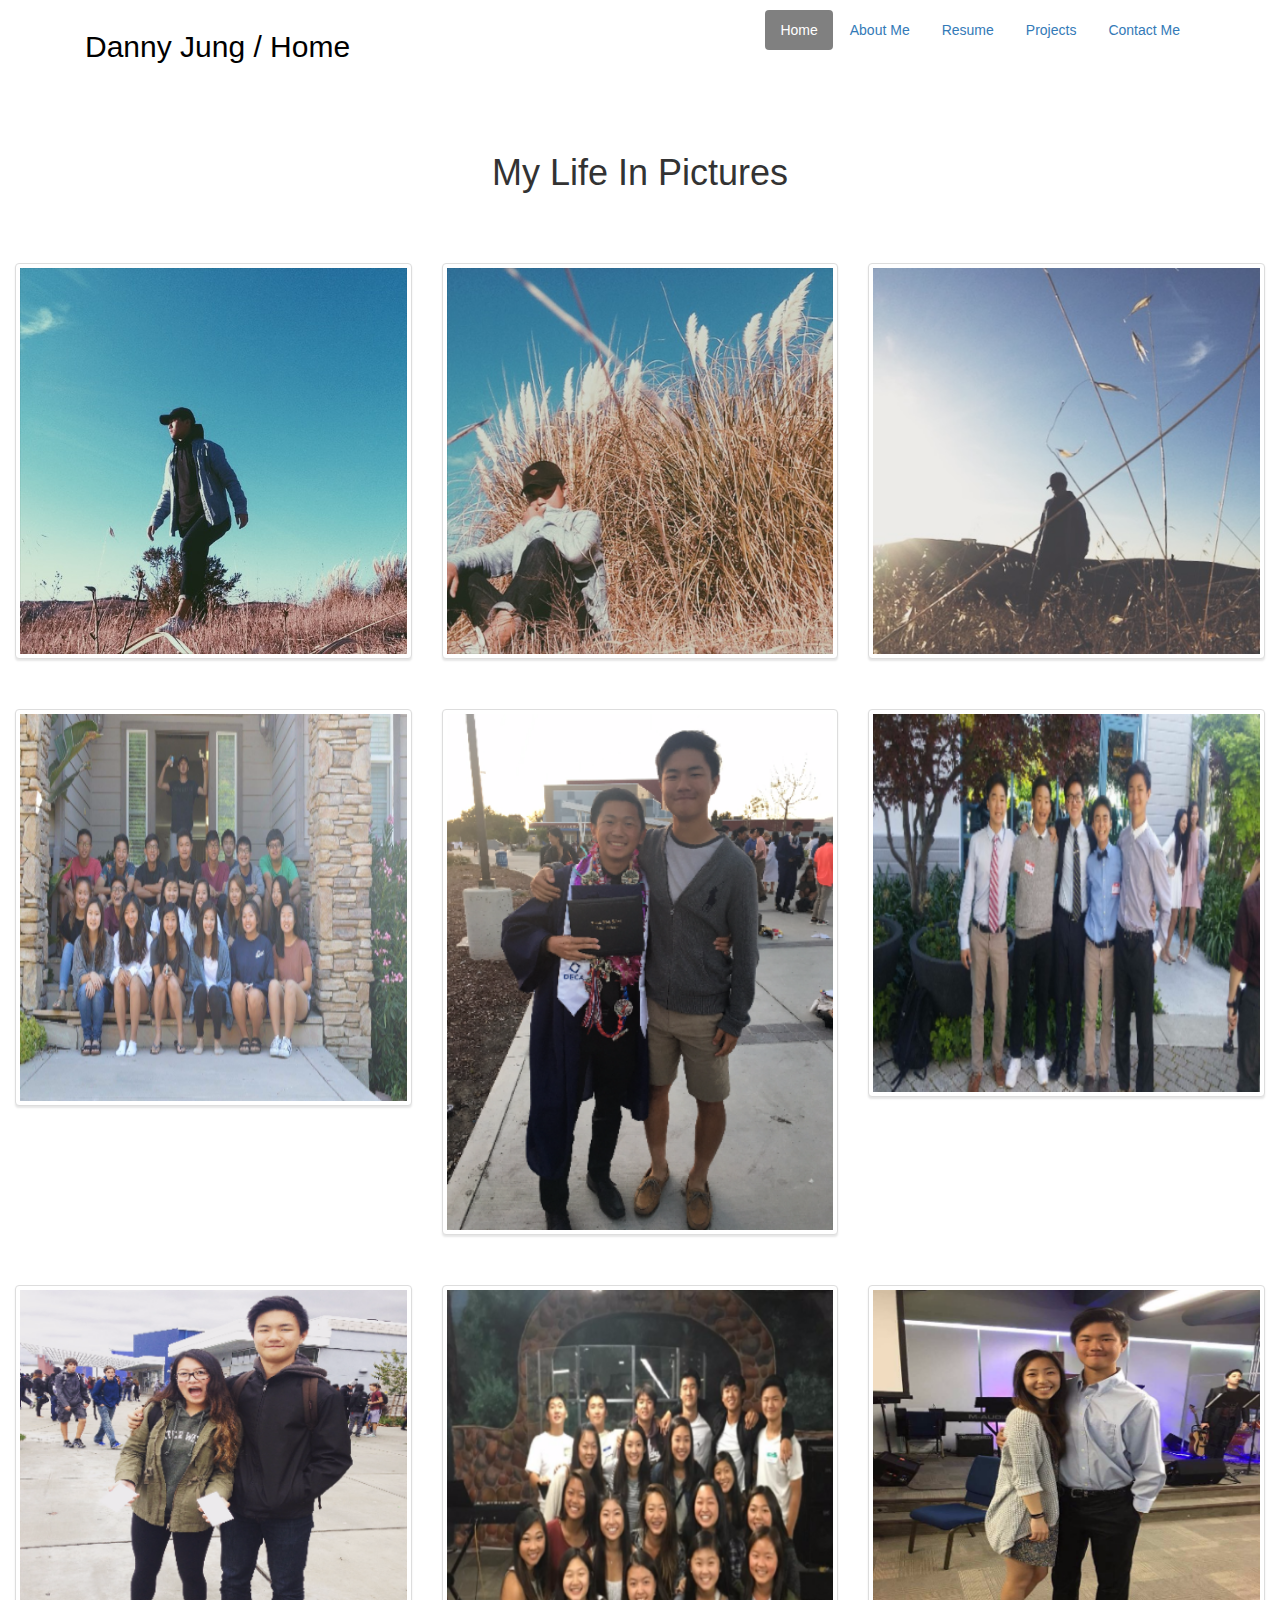
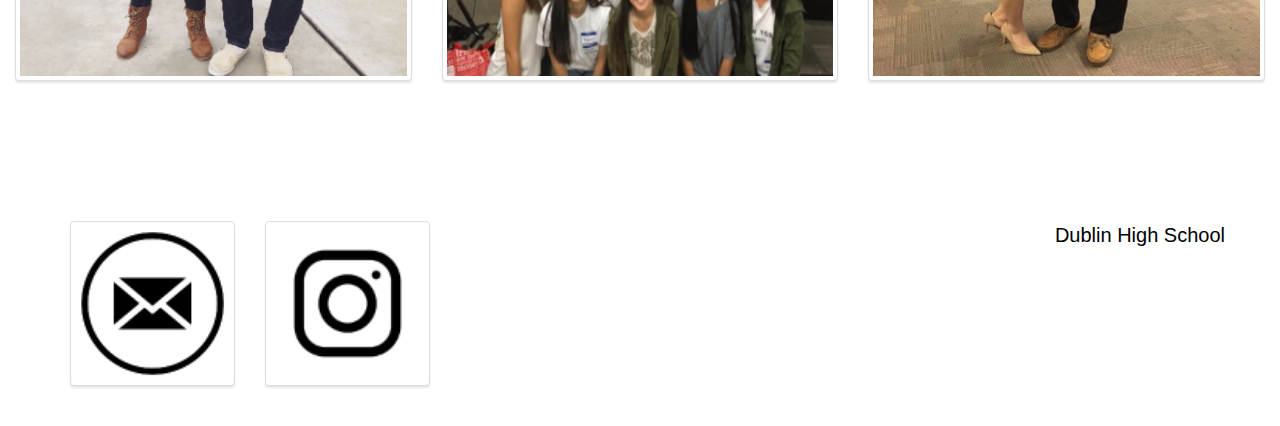
<file: index.html>
<!DOCTYPE html>
<html>
    <head>
        <title>Danny Jung's Online Portfolio </title>
        <meta charset="utf-8">
        <link rel='stylesheet' href='Jung.style.css'>  
        <link rel="stylesheet" type="text/css" href="bootstrap-3.3.7-dist/css/bootstrap.css"/>
    </head>
    <body>
       <header class ="container">
            <div class ="row">
            </div>
                <div class ="col-md-6">
                    <h1>Danny Jung / Home</h1>
                </div>
            <div class ="col-md-6 pull-right">
                <ul class="nav nav-pills pull-right">
                    <li class="active">
                         <a href="Jung_Home.html">Home</a>
                    </li>
                    <li>
                        <a href="Jung_AboutMe.html">About Me</a>
                    </li>
                    <li>
                        <a href="Jung_Resume.html">Resume</a>
                    </li>
                     <li>
                        <a href="Jung_Projects.html">Projects</a>
                    </li>
                    <li>
                        <a href="Jung_ContactMe.html">Contact Me</a>
                    </li>
                </ul>
            </div>
        </header>
        <br>
        <br>
        <center> 
            <h1>My Life In Pictures</h1> 
        </center>
        <br>
        <br>
        <br>
        
        <section class="main">
            <div class ="container-fluid">
                    <div class ="row">
                        <div class= "col-md-4">
                            <a ref="#" class="thumbnail">
                                <img src="Images/WalkingPic.jpg">
                            </a>
                        </div>
                        <div class="col-md-4">
                            <a href="#" class="thumbnail">
                                 <img src ="Images/ProfilePic.jpg">
                            </a>
                        </div>
                        
                        <div class="col-md-4">
                            <a href="#" class="thumbnail">
                                 <img src = "Images/ValleyPic.jpg">
                            </a>
                        </div>
                    </div>
                </div>
          </div>
        </section>
        
        <section class="main">
            <div class ="container-fluid">
                <div class ="row">
                    <div class= "col-md-4">
                        <a ref="#" class="thumbnail">
                            <img src="Images/SecondFamilyPic.jpg">
                        </a>
                    </div>
                    <div class="col-md-4">
                        <a href="#" class="thumbnail">
                             <img src ="Images/Friends.jpg">
                        </a>
                    </div>
                    <div>
                    <div class="col-md-4">
                        <a href="#" class="thumbnail">
                             <img src = "Images/Brothers.jpg">
                        </a>
                    </div>
                </div>
            </div>
        </section>
        
         <section class="main">
            <div class ="container-fluid">
                <div class ="row">
                    <div class= "col-md-4">
                        <a ref="#" class="thumbnail">
                            <img src="Images/KaylaQuan.JPG">
                        </a>
                    </div>
                    <div class="col-md-4">
                        <a href="#" class="thumbnail">
                             <img src ="Images/CellGroup.jpg">
                        </a>
                    </div>
                    <div>
                    <div class="col-md-4">
                        <a href="#" class="thumbnail">
                             <img src = "Images/EstherNA.JPG">
                        </a>
                    </div>
                </div>
            </div>
          </div>
        </section>
        <br>
        <br>
        <br>
        <br>
        <footer class="container">
            <div class= "row">
                <div class row="col-xs-8">
                    <div class="col-xs-2">
                         <a href="mailto:djung6040@gmail.com" class="thumbnail">
                            <img src ="Images/Email-Icon.png">
                         </a>
                    </div>
                    <div class="col-xs-2">
                       <a href="https://www.instagram.com/d.jungg/" class ="thumbnail">
                            <img src ="Images/InstagramIcon.png">
                        </a>
                    </div>
                </div>
            <div class = "pull-right">
                <p>Dublin High School</p>
            </div>
        </div>
    </footer>
</body>
</html>
</file>
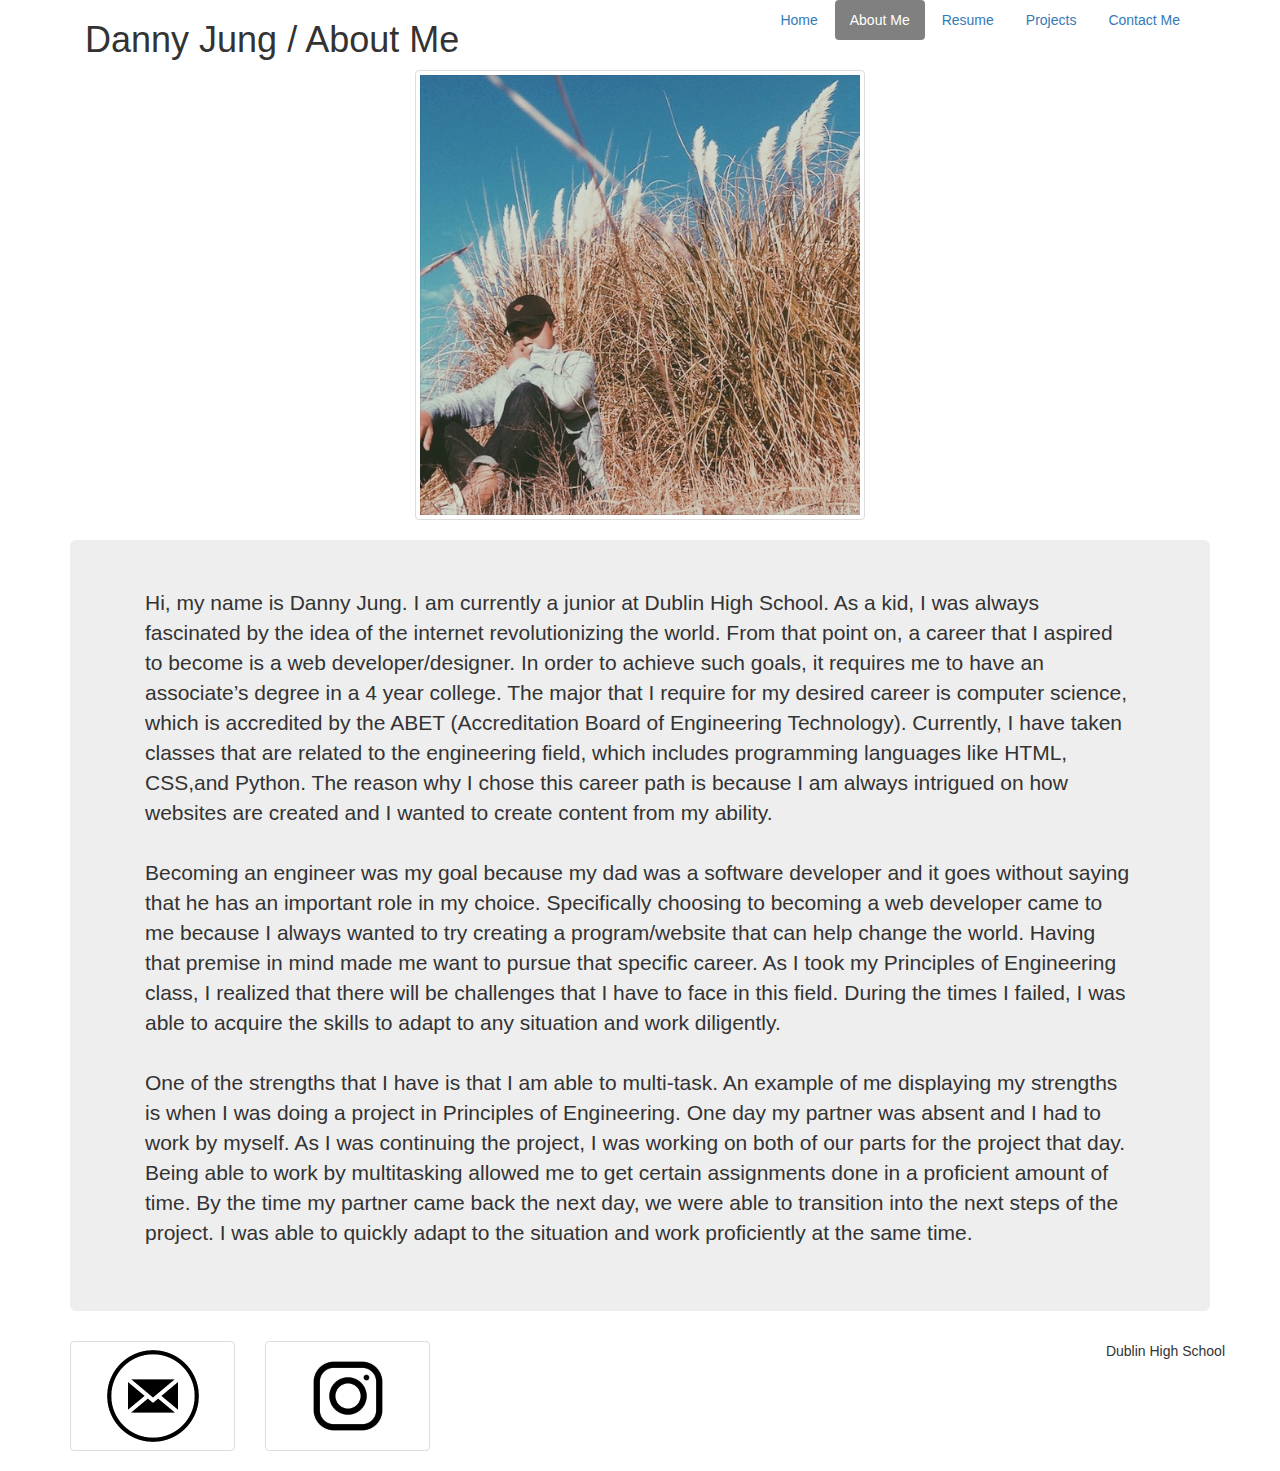
<file: Jung_AboutMe.html>
<!DOCTYPE html>
<html>
    <head>
        <title>Danny Jung's Online Portfolio </title>
        <meta charset="utf-8">
         <link rel="stylesheet" type="text/css" href="bootstrap-3.3.7-dist/css/bootstrap.css"/>
    </head>
       
    <body>
        <header class ="container">
            <div class ="row">
            </div>
                <div class ="col-md-6">
                    <h1>Danny Jung / About Me</h1>
                </div>
            <div class ="col-md-6 pull-right">
                <ul class="nav nav-pills pull-right">
                    <li>
                         <a href="Jung_Home.html">Home</a>
                    </li>
                    <li class="active">
                        <a href="Jung_AboutMe.html">About Me</a>
                    </li>
                    <li>
                        <a href="Jung_Resume.html">Resume</a>
                    </li>
                     <li>
                        <a href="Jung_Projects.html">Projects</a>
                    </li>
                    <li>
                        <a href="Jung_ContactMe.html">Contact Me</a>
                    </li>
                </ul>
            </div>
        </header>
    </body>
    
    <body>
       <div class="container">
                <center><img src="Images/ProfilePic.jpg" class="thumbnail"></center>
            </div>
                <section class="container">
                    <div class ="jumbotron">                  
                        <div class="container">
                            <div class="pull-right">
                            <p>   Hi, my name is Danny Jung. I am currently a junior at Dublin High School. As a kid, I was always fascinated by the idea of the internet revolutionizing the world. From that point on, a career that I aspired to become is a web developer/designer. In order to achieve such goals, it requires me to have an associate’s degree in a 4 year college. The major that I require for my desired career is computer science, which is accredited by the ABET (Accreditation Board of Engineering Technology). Currently, I have taken classes that are related to the engineering field, which includes programming languages like HTML, CSS,and Python. The reason why I chose this career path is because I am always intrigued on how websites are created and I wanted to create content from my ability.  
                             <br>
                             <br>
                              Becoming an engineer was my goal because my dad was a software developer and it goes without saying that he has an important role in my choice. Specifically choosing to becoming a web developer came to me because I always wanted to try creating a program/website that can help change the world. Having that premise in mind made me want to pursue that specific career. As I took my Principles of Engineering class, I realized that there will be challenges that I have to face in this field. During the times I failed, I was able to acquire the skills to adapt to any situation and work diligently.

                             <br>
                             <br>
                             One of the strengths that I have is that I am able to multi-task. An example of me displaying my strengths is when I was doing a project in Principles of Engineering. One day my partner was absent and I had to work by myself. As I was continuing the project, I was working on both of our parts for the project that day. Being able to work by multitasking allowed me to get certain assignments done in a proficient amount of time. By the time my partner came back the next day, we were able to transition into the next steps of the project. I was able to quickly adapt to the situation and work proficiently at the same time. 
                           
                            </p>
                        </div>
                      </div>
                    </div>
            </section>
        </div>
    </body>
    
    <footer class="container">
            <div class= "row">
                <div class row="col-xs-8">
                    <div class="col-xs-2">
                         <a href="mailto:djung6040@gmail.com" class="thumbnail">
                            <img src ="Images/Email-Icon.png">
                         </a>
                    </div>
                    <div class="col-xs-2">
                       <a href="https://www.instagram.com/d.jungg/" class ="thumbnail">
                            <img src ="Images/InstagramIcon.png">
                        </a>
                    </div>
                </div>
            <div class = "pull-right">
                <p>Dublin High School</p>
            </div>
        </div>
    </footer>
</body>
</html>
</file>
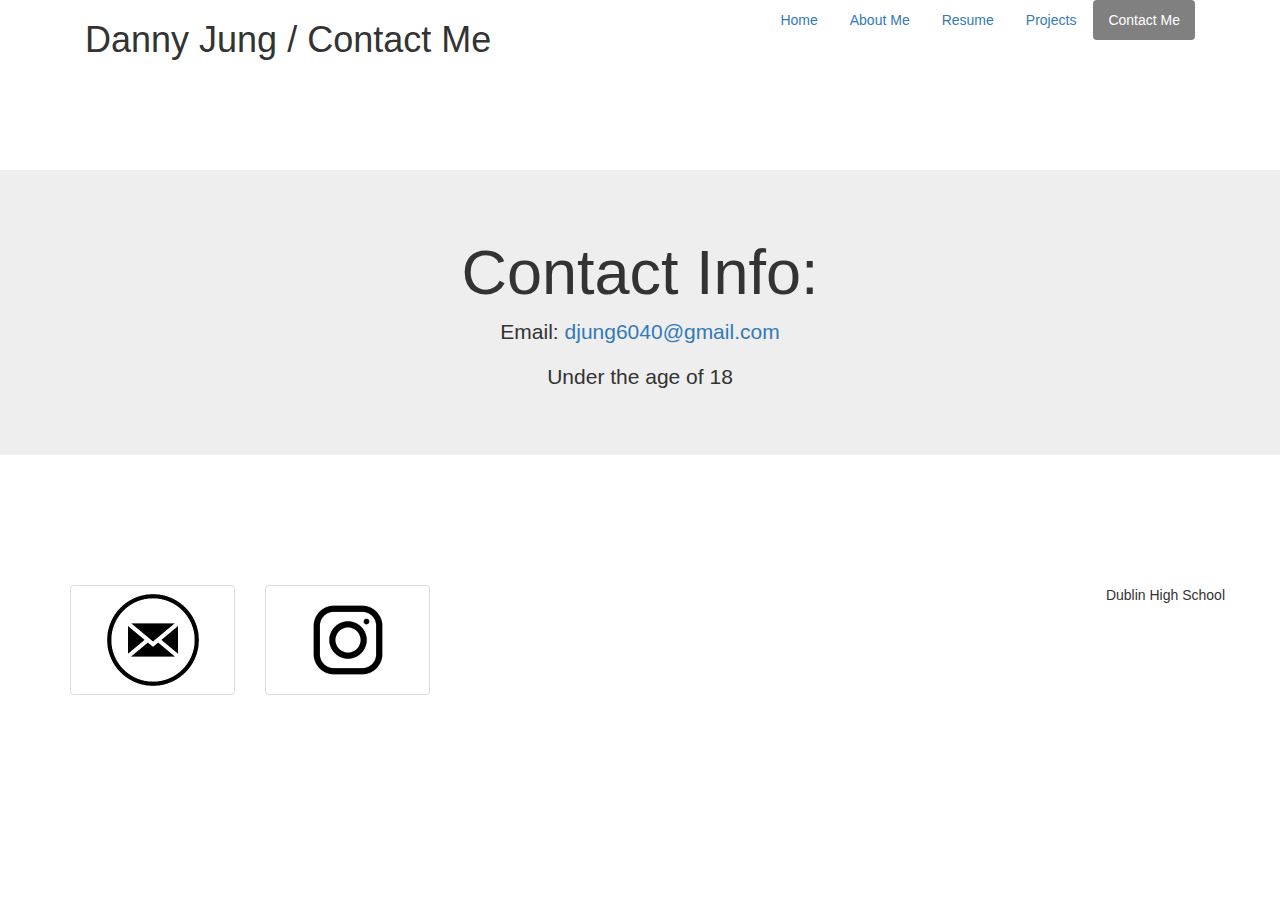
<file: Jung_ContactMe.html>
<!DOCTYPE html>
<html>
    <head>
        <title>Danny Jung's Online Portfolio </title>
        <meta charset="utf-8">
         <link rel="stylesheet" type="text/css" href="bootstrap-3.3.7-dist/css/bootstrap.css"/>
    </head>
       
    <body>
        <header class ="container">
            <div class ="row">
            </div>
                <div class ="col-md-6">
                    <h1>Danny Jung / Contact Me</h1>
                </div>
            <div class ="col-md-6 pull-right">
                <ul class="nav nav-pills pull-right">
                    <li>
                         <a href="Jung_Home.html">Home</a>
                    </li>
                    <li>
                        <a href="Jung_AboutMe.html">About Me</a>
                    </li>
                    <li>
                        <a href="Jung_Resume.html">Resume</a>
                    </li>
                     <li>
                        <a href="Jung_Projects.html">Projects</a>
                    </li>
                    <li class="active">
                        <a href="Jung_ContactMe.html">Contact Me</a>
                    </li>
                </ul>
            </div>
        </header>
    </body>
    <br>
    <br>
    <br>
    <br>
    <br>
    <body>
        <div class ="jumbotron">
            <div class="main">
	    	    <div class="container">
		    	    <div class="row">
		    	        <center>              	   
		    	            <h1 id= "projects_title">Contact Info:</h1>
                                 <div class="col-md-13"> 
		                              <div class="background">
		                                  <p>Email:  <a href="mailto:djung6040@gmail.com" text-align = "center">djung6040@gmail.com</a>
		                                  <p>Under the age of 18</p>
						         
						       </div>
					      </div>
					   </center>
				    </div>
			    </div>
		    </div>
		</div>
 </body>
 <br>
 <br>
 <br>
 <br>
 <br>
 <footer class="container">
            <div class= "row">
                <div class row="col-xs-8">
                    <div class="col-xs-2">
                         <a href="mailto:djung6040@gmail.com" class="thumbnail">
                            <img src ="Images/Email-Icon.png">
                         </a>
                    </div>
                    <div class="col-xs-2">
                       <a href="https://www.instagram.com/d.jungg/" class ="thumbnail">
                            <img src ="Images/InstagramIcon.png">
                        </a>
                    </div>
                </div>
            <div class = "pull-right">
                <p>Dublin High School</p>
            </div>
        </div>
    </footer>
</html>
</file>
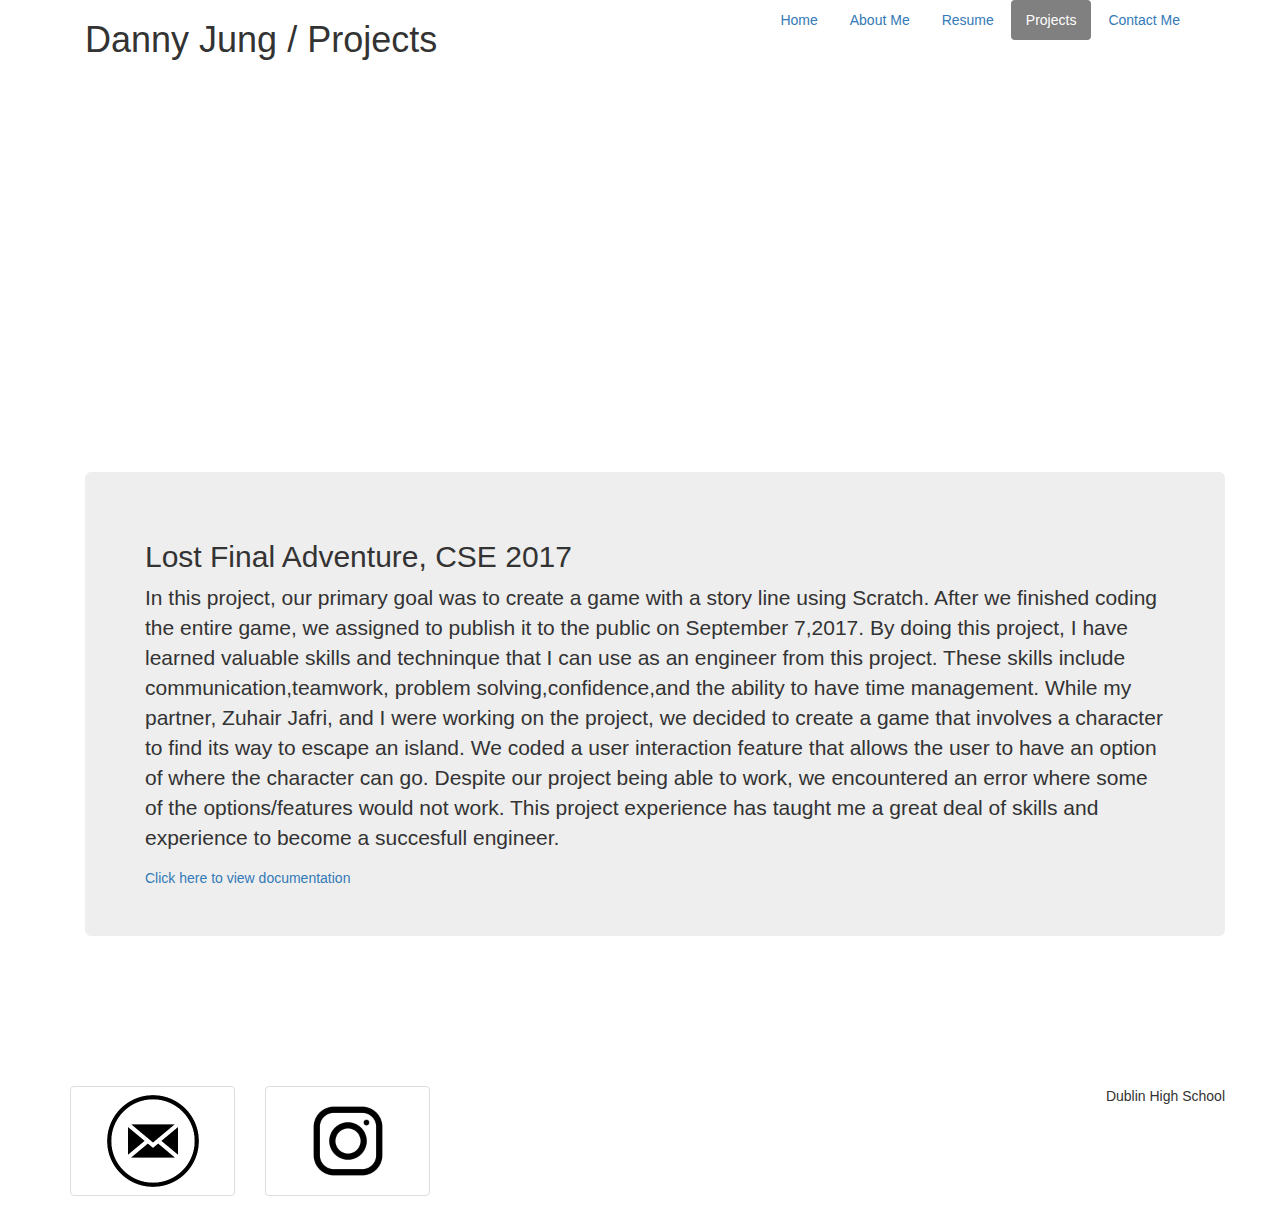
<file: Jung_Projects.html>
<!DOCTYPE html>
<html>
    <head>
        <title>Danny Jung's Online Portfolio </title>
        <meta charset="utf-8">
         <link rel="stylesheet" type="text/css" href="bootstrap-3.3.7-dist/css/bootstrap.css"/>
    </head>
       
    <body>
        <header class ="container">
            <div class ="row">
            </div>
                <div class ="col-md-6">
                    <h1>Danny Jung / Projects</h1>
                </div>
            <div class ="col-md-6 pull-right">
                <ul class="nav nav-pills pull-right">
                    <li>
                         <a href="Jung_Home.html">Home</a>
                    </li>
                    <li>
                        <a href="Jung_AboutMe.html">About Me</a>
                    </li>
                    <li>
                        <a href="Jung_Resume.html">Resume</a>
                    </li>
                    <li class="active">
                        <a href="Jung_Projects.html">Projects</a>
                    </li>
                    <li>
                        <a href="Jung_ContactMe.html">Contact Me</a>
                    </li>
                </ul>
            </div>
        </header>
    </body>
    
    <body>
            <div class="container">
               <div class="col-md-12">
                   <div class="row">
                   <center>
                       <iframe allowtransparency="true" align="center" width="485" height="402"src="//scratch.mit.edu/projects/embed/173538984/?autostart=false" frameborder="0" allowfullscreen></iframe>
                       </div>
                       </div>
                       <div class="row">
                            <div class="col-md-12">
                                <div class="container">
                                    <div class="jumbotron">
                                        <h2>Lost Final Adventure, CSE 2017</h2>
                                            <p>In this project, our primary goal was to create a game with a story line using Scratch. After we finished coding the entire game, we assigned to publish it to the public on September 7,2017. By doing this project, I have learned valuable skills and techninque that I can use as an engineer from this project. These skills include communication,teamwork, problem solving,confidence,and the ability to have time management. While my partner, Zuhair Jafri, and I were working on the project, we decided to create a game that involves a character to find its way to escape an island. We coded a user interaction feature that allows the user to have an option of where the character can go. Despite our project being able to work, we encountered an error where some of the options/features would not work. This project experience has taught me a great deal of skills and experience to become a succesfull engineer. 
                                            </p>
                                        <a href="https://docs.google.com/document/d/1_swl4Fs-NR5FzThBhv-cwV3pYx9SzB3QjB2cuqiFNPg/edit?usp=sharing">Click here to view documentation</a>
                                        </div>
                             </div>
                    </div>
                </div>  
            </div> 
            </center>
            <br>
            <br>
            <br>
            <br>
            <br>
            <br>
      <footer class="container">
                <div class= "row">
                    <div class row="col-xs-8">
                        <div class="col-xs-2">
                             <a href="mailto:djung6040@gmail.com" class="thumbnail">
                                <img src ="Images/Email-Icon.png">
                             </a>
                        </div>
                        <div class="col-xs-2">
                           <a href="https://www.instagram.com/d.jungg/" class ="thumbnail">
                                <img src ="Images/InstagramIcon.png">
                            </a>
                        </div>
                    </div>
                <div class = "pull-right">
                    <p>Dublin High School</p>
                </div>
            </div>
        </footer>
    </body>
</html>
</file>
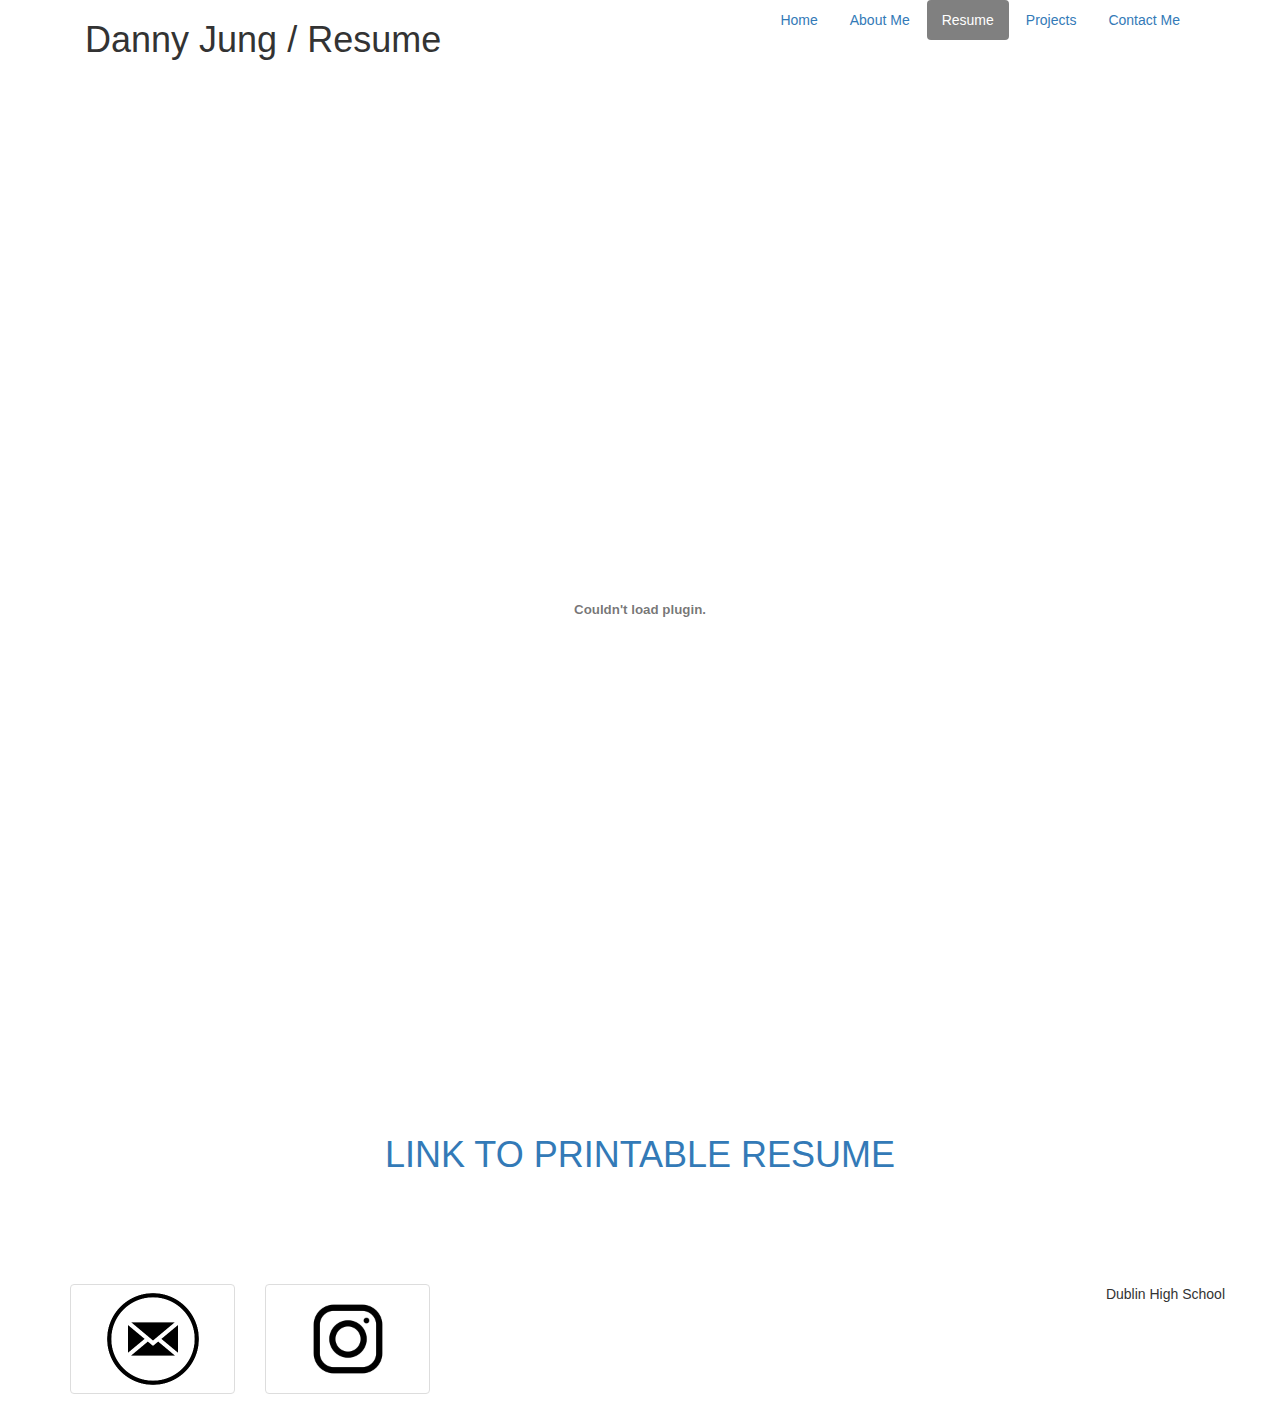
<file: Jung_Resume.html>
<!DOCTYPE html>
<html>
    <head>
        <title>Danny Jung's Online Portfolio </title>
        <meta charset="utf-8">
         <link rel="stylesheet" type="text/css" href="bootstrap-3.3.7-dist/css/bootstrap.css"/>
    </head>
       
    <body>
        <header class ="container">
                <div class ="row">
                </div>
                    <div class ="col-md-6">
                <h1>Danny Jung / Resume</h1>
                </div>
                  <div class ="col-md-6 pull-right">
                    <ul class="nav nav-pills pull-right">
                    <li>
                         <a href="Jung_Home.html">Home</a>
                    </li>
                    <li>
                        <a href="Jung_AboutMe.html">About Me</a>
                    </li>
                    <li class="active">
                        <a href="Jung_Resume.html">Resume</a>
                    </li>
                     <li>
                        <a href="Jung_Projects.html">Projects</a>
                    </li>
                    <li>
                        <a href="Jung_ContactMe.html">Contact Me</a>
                    </li>
                </ul>
            </div>
        </header>
    </body>
    <br>
    <br>
    
    <body>
        <center>
            <embed src="Jung_Resume2.pdf" width="800px" height="1000px" />
            <h1><a href="https://docs.google.com/document/d/1ndk2V0k8K54DMHho_TQTVexYqfXmWfsE1u4B1m5eP80/edit#" target="_blank">LINK TO PRINTABLE RESUME</a></h1>
        </center>
    </body>
        <br>
        <br>
        <br>
        <br>
        <br>
            <footer class="container">
            <div class= "row">
                <div class row="col-xs-8">
                    <div class="col-xs-2">
                         <a href="mailto:djung6040@gmail.com" class="thumbnail">
                            <img src ="Images/Email-Icon.png">
                         </a>
                    </div>
                    <div class="col-xs-2">
                       <a href="https://www.instagram.com/d.jungg/" class ="thumbnail">
                            <img src ="Images/InstagramIcon.png">
                        </a>
                    </div>
                </div>
            <div class = "pull-right">
                <p>Dublin High School</p>
            </div>
        </div>
    </footer>
</body>
</html>
</html>
</file>
<file: Jung.style.css>
.body {
  background-image: url("Background.jpg");
  background-repeat:no-repeat;
  background-size: cover;
  background-color: #696969;
}

.container {
  margin: 10px 0 0 0;
  padding: 0 20px 20px 20px;
  font-size: 14px;
  color: #fff;
}
div h1 {
  color:black;
  font-weight: 100;
  font-size: 30px;
  font-family: 'Frijole', Arial, serif; 
}
.header, .footer {
  padding: 30px 0; 
  color: black; 
  background: none;
} 
 
.header ul, .footer ul {
  padding: 0 20px; 
  margin: 0; 
  list-style: none; 
}
 
.header li {
  display: inline; 
  text-align: center; 
}
 
.header li a {
  color:black; 
}

 
.main {
  margin-bottom: 30px; 
} 

.thumbnail {
  padding: 0; 
  box-shadow:0px 2px 2px rgba(0,0,0,0.1); 
  border-radius:0px; 
  border:0px; 
} 

.thumbnail img {
  width: 100%; 
  display: block; 
}  
 
.footer li {
  display: inline;
  margin-right: 40px; 
} 

.footer p {
  margin: 0 30px 0 0; 
} 

img {
    width: 500px;
    height: 100px;
}

.right {
	position: relative;
	float: right;
	margin-top: -10px;
	width: 50%;
	height: 800px;
	font-family: 'Montserrat', sans-serif; 
  background: none;
	margin-bottom: 15px;
	color: #FFFF33;
}

.right p {
	font-family: Times New Roman;
	margin-left: 30px;
	margin-right: 5px;
	color: #FFFF33;
	font-weight: bold;
	}
	


.left {
	position: relative;
	float: left;
	margin-top: -10px;
	width: 50%;
	height: 800px;
	font-family: 'Montserrat', sans-serif; 
  background: none;
	margin-bottom: 15px;
	color: #FFFF33;
}

div h2 {
    color: black;
    font-size: 22px;
    font-family: Times New Roman;
}

p {
color: black;
font-size: 20px;
}

p a {
	color: black;
	font-size: 30px;
	}
	
li p1 a {
  color: #FF00FF;
	font-size: 25px;
}

.thumbnail {
  padding: 0; 
  box-shadow:0px 2px 2px rgba(0,0,0,0.1); 
  border-radius:0px; 
  border:0px; 
} 

.thumbnail img {
  width: 100%; 
  display: block; 
}  
 
.footer li {
  display: inline;
  margin-right: 40px; 
} 

.footer p {
  margin: 0 30px 0 0; 
} 

h1 {
  color:black;
  font-weight: 100;
  font-size: 30px;
  font-family: 'Frijole', Arial, serif; 
}
</file>
